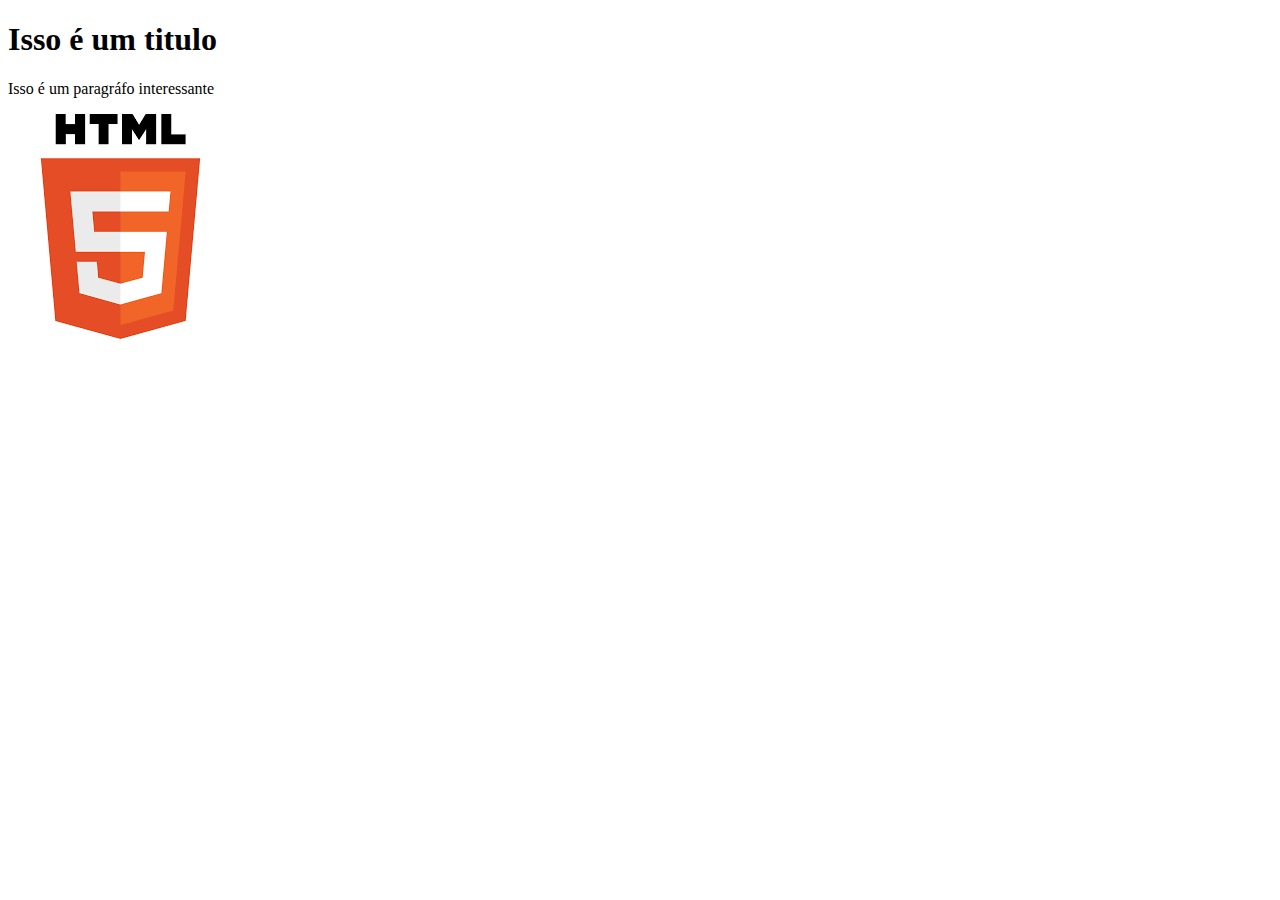
<file: HTML e CSS ambientes de desenvolvimento, estrutura de arquivos e tags/1. O editor de código VSCode/index.html>
<!DOCTYPE html>
<html>

<head>
    <title>Portfólio Alura</title>
</head>

<body>
    <h1>Isso é um titulo</h1>
    <p>Isso é um paragráfo interessante</p>
    <img src="html.png" alt="Logo do HTML 5">
</body>

</html>
</file>
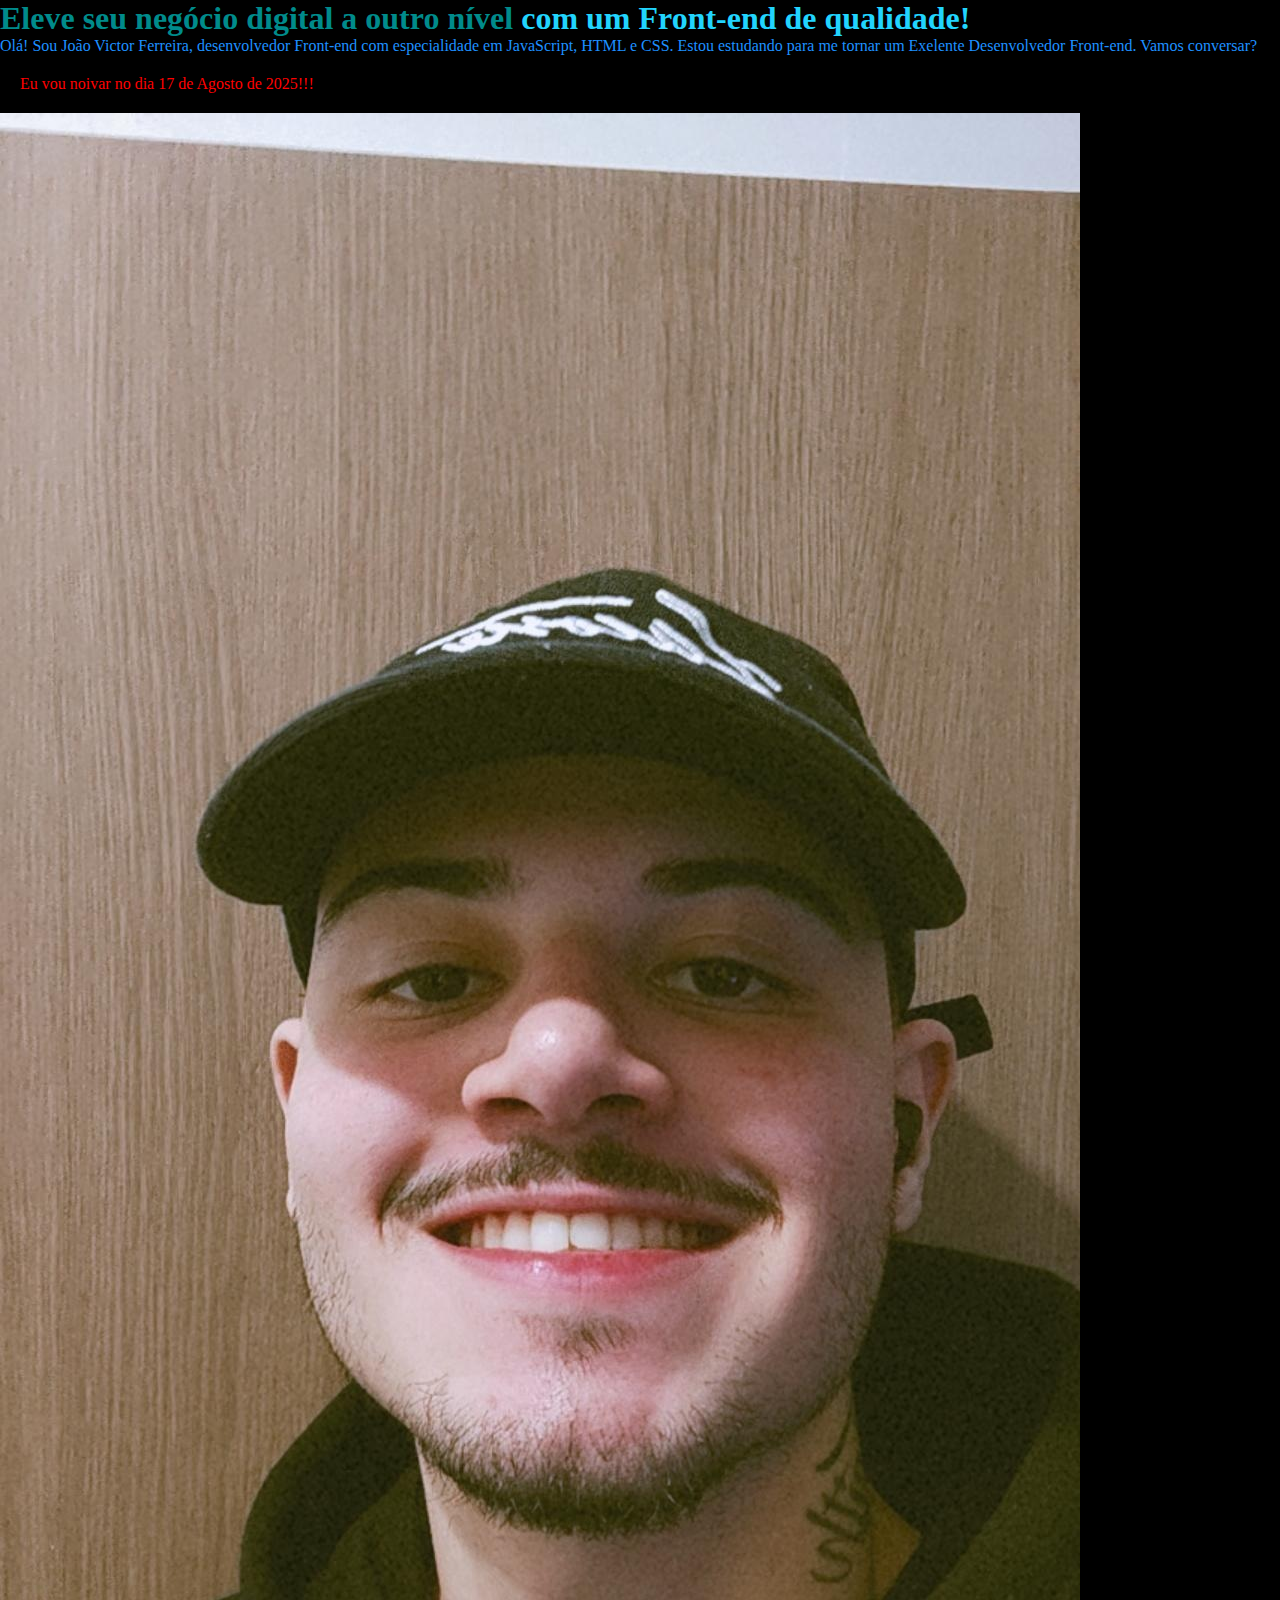
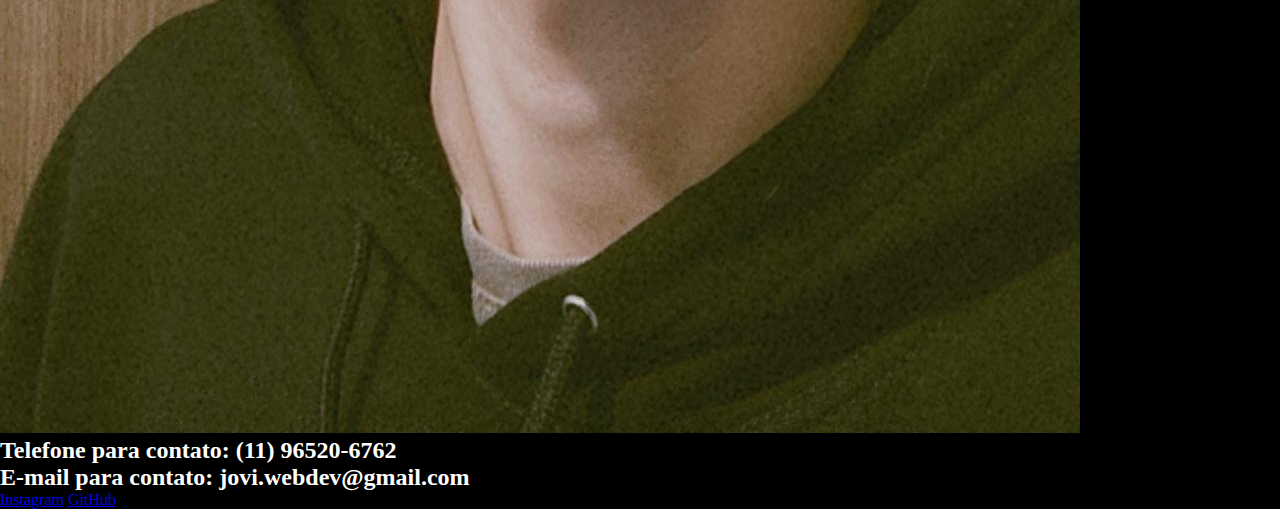
<file: HTML e CSS Classes, posicionamento e Flexbox/1. Seletores e posicionamento/index.html>
<!DOCTYPE html>
<html lang="pt-br">

<head>
    <meta charset="UTF-8">
    <meta name="viewport" content="width=device-width, initial-scale=1.0">
    <title>Portfólio de João Victor</title>
    <link rel="stylesheet" href="style.css">
<body>
    <header>

    </header>
    <main>
        <h1 class="titulo-blog">Eleve seu negócio digital a outro nível  <strong class="titulo-destaque">com um Front-end de qualidade!</strong></h1>
        <p class="texto-destaque">Olá! Sou João Victor Ferreira, desenvolvedor Front-end com especialidade em JavaScript, HTML e
                CSS.
            Estou estudando para me tornar um Exelente Desenvolvedor Front-end. Vamos conversar?</p>
        <p class="urgente">Eu vou noivar no dia 17 de Agosto de 2025!!!</p>
        <img src="imagem.jpg" alt="Foto de João Victor">

    </main>
    <footer>
        <h2>Telefone para contato: (11) 96520-6762</h2>
        <h2>E-mail para contato: jovi.webdev@gmail.com</h2>
        <a href="https://instagram.com/o_joaovictorf">Instagram</a>
        <a href="https://GitHub.com/Jovi-web-dev">GitHub</a>

    </footer>
</body>

</html>
</file>
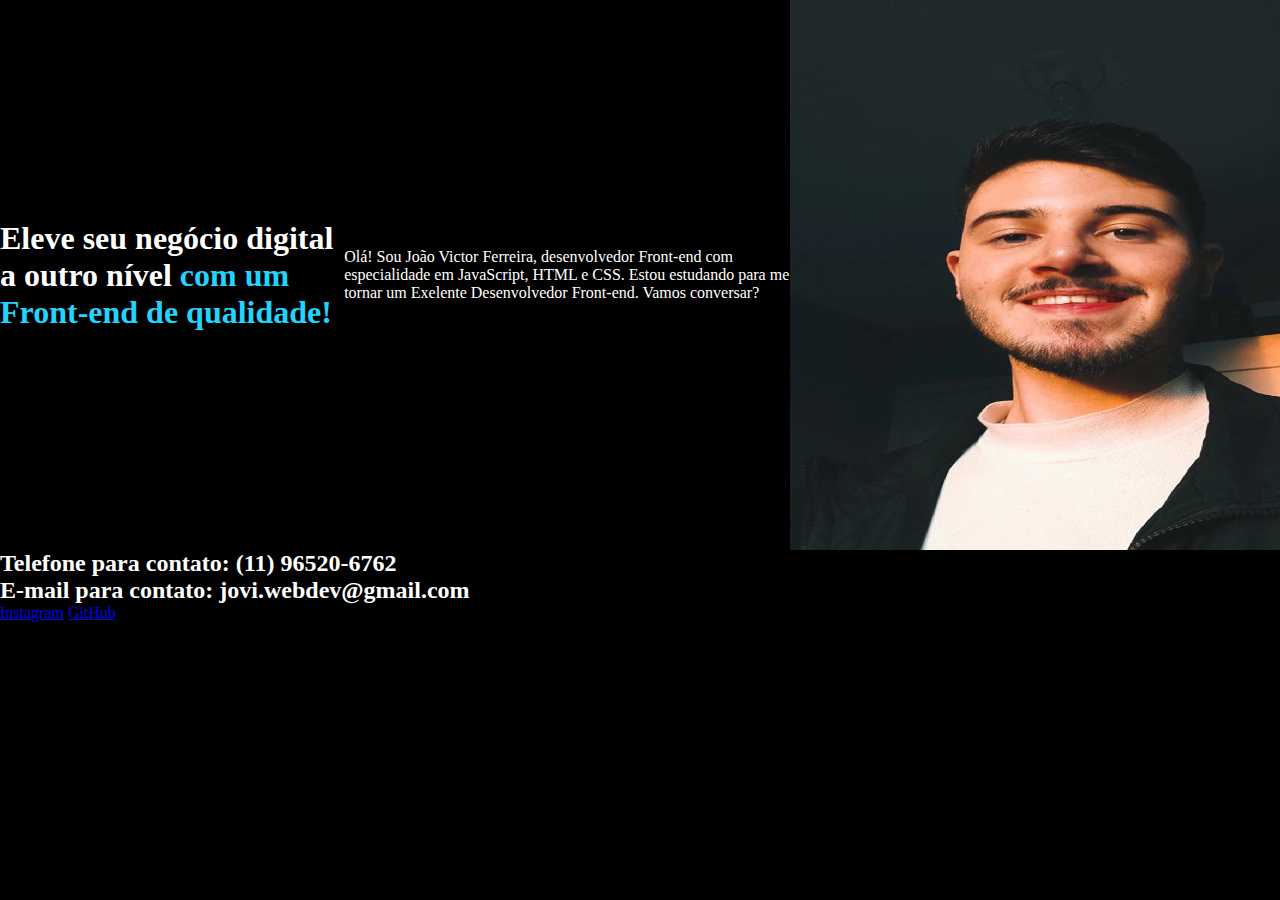
<file: HTML e CSS Classes, posicionamento e Flexbox/2. Posicionando mais elementos/index.html>
<!DOCTYPE html>
<html lang="pt-br">

<head>
    <meta charset="UTF-8">
    <meta name="viewport" content="width=device-width, initial-scale=1.0">
    <title>Portfólio de João Victor</title>
    <link rel="stylesheet" href="style.css">

<body>
    <header>

    </header>
    <main class="apresentacao">
        <h1>Eleve seu negócio digital a outro nível <strong class="titulo-destaque">com um Front-end de
                qualidade!</strong></h1>
        <p>Olá! Sou João Victor Ferreira, desenvolvedor Front-end com especialidade em JavaScript, HTML e
            CSS.
            Estou estudando para me tornar um Exelente Desenvolvedor Front-end. Vamos conversar?</p>
        <img src="joao_profile.png" alt="Foto de João Victor">

    </main>
    <footer>
        <h2>Telefone para contato: (11) 96520-6762</h2>
        <h2>E-mail para contato: jovi.webdev@gmail.com</h2>
        <a href="https://instagram.com/o_joaovictorf">Instagram</a>
        <a href="https://GitHub.com/Jovi-web-dev">GitHub</a>

    </footer>
</body>

</html>
</file>
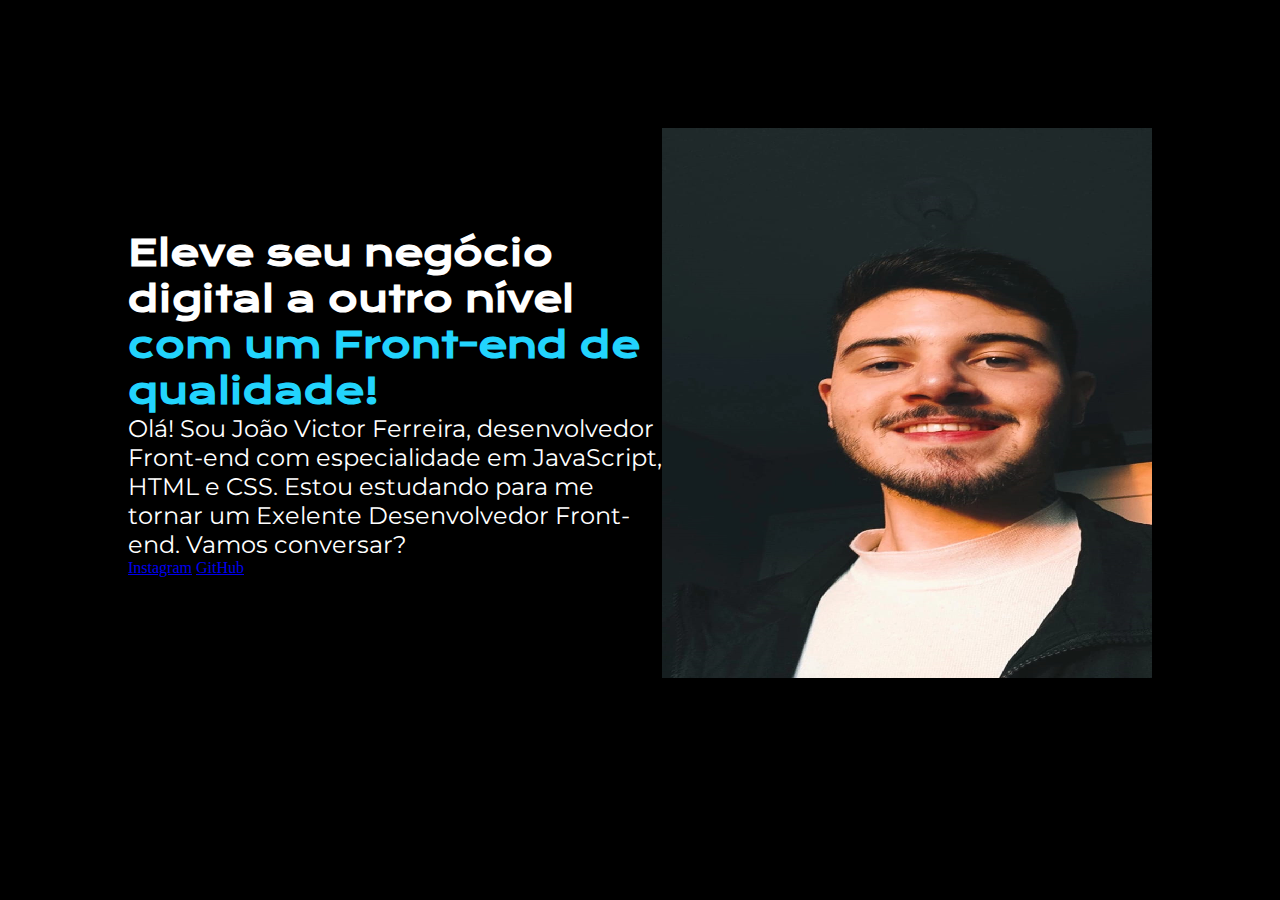
<file: HTML e CSS Classes, posicionamento e Flexbox/3. Estilos de textos e Fontes/index.html>
<!DOCTYPE html>
<html lang="pt-br">

<head>
    <meta charset="UTF-8">
    <meta name="viewport" content="width=device-width, initial-scale=1.0">
    <title>Portfólio de João Victor</title>
    <link rel="stylesheet" href="style.css">
    

<body>
    <header>

    </header>
    <main class="apresentacao">
        <section class="apresentacao__conteudo">
            <h1 class="apresentacao__conteudo__titulo">Eleve seu negócio digital a outro nível <strong class="titulo-destaque">com um Front-end de qualidade!</strong></h1>
            <p class="apresentacao__conteudo__texto">Olá! Sou João Victor Ferreira, desenvolvedor Front-end com especialidade em JavaScript, HTML e CSS. Estou estudando para me tornar um Exelente Desenvolvedor Front-end. Vamos conversar?</p>
            <a href="https://instagram.com/o_joaovictorf">Instagram</a>
            <a href="https://GitHub.com/Jovi-web-dev">GitHub</a>
        </section>
        <img src="joao_profile.png" alt="Foto de João Victor">

    </main>
    <footer>
    </footer>
</body>

</html>
</file>
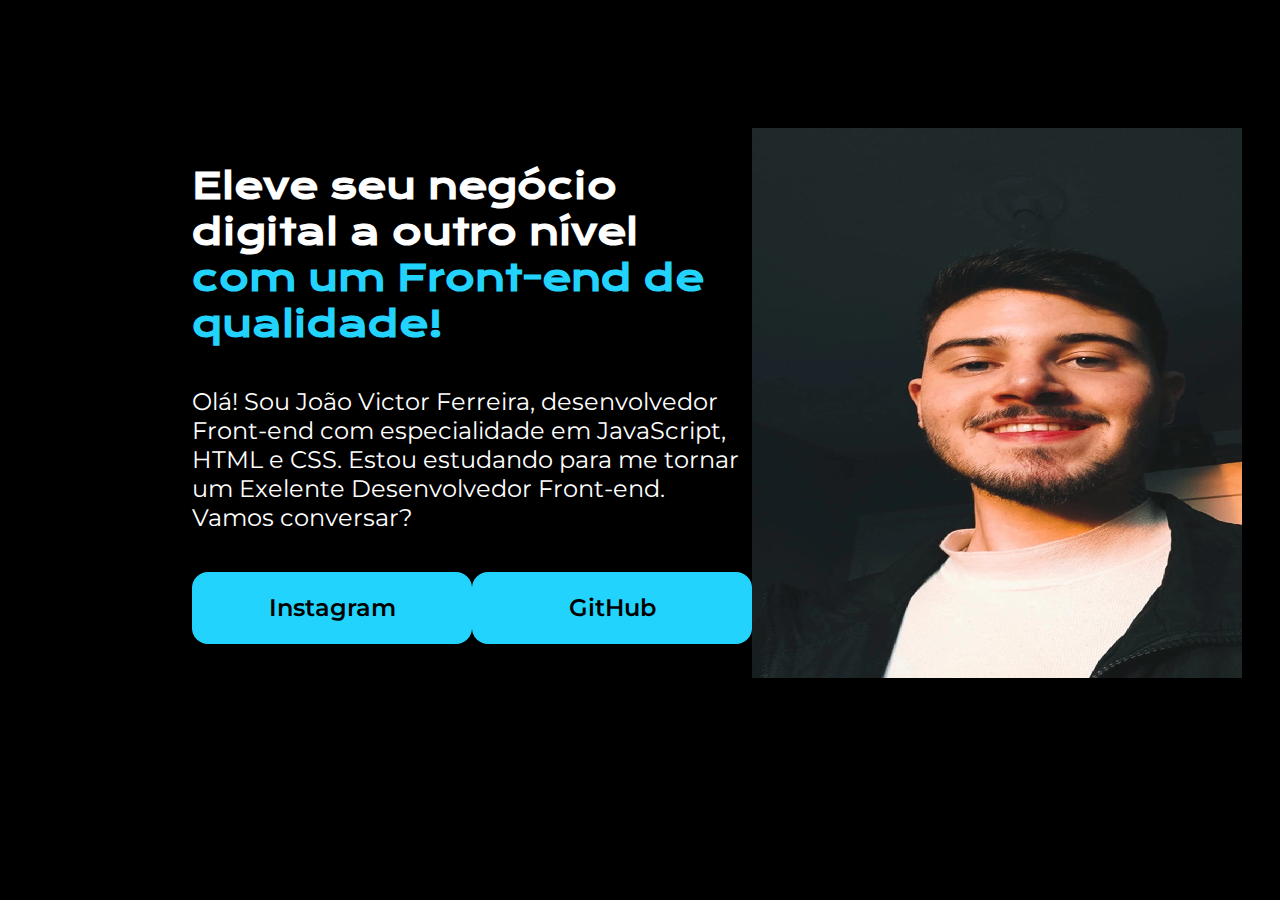
<file: HTML e CSS Classes, posicionamento e Flexbox/4. Manipulando Botões/index.html>
<!DOCTYPE html>
<html lang="pt-br">

<head>
    <meta charset="UTF-8">
    <meta name="viewport" content="width=device-width, initial-scale=1.0">
    <title>Portfólio de João Victor</title>
    <link rel="stylesheet" href="style.css">


<body>
    <header>

    </header>
    <main class="apresentacao">
        <section class="apresentacao__conteudo">
            <h1 class="apresentacao__conteudo__titulo">Eleve seu negócio digital a outro nível <strong
                    class="titulo-destaque">com um Front-end de qualidade!</strong></h1>
            <p class="apresentacao__conteudo__texto">Olá! Sou João Victor Ferreira, desenvolvedor Front-end com
                especialidade em JavaScript, HTML e CSS.
                Estou estudando para me tornar um Exelente Desenvolvedor Front-end. Vamos conversar?</p>
            <div class="apresentacao__links">
                <a class="apresentacao__links__link" href="https://instagram.com/o_joaovictorf">Instagram</a>
                <a class="apresentacao__links__link" href="https://GitHub.com/Jovi-web-dev">GitHub</a>
            </div>
        </section>
        <img src="joao_profile.png" alt="Foto de João Victor">

    </main>
    <footer>
    </footer>
</body>

</html>
</file>
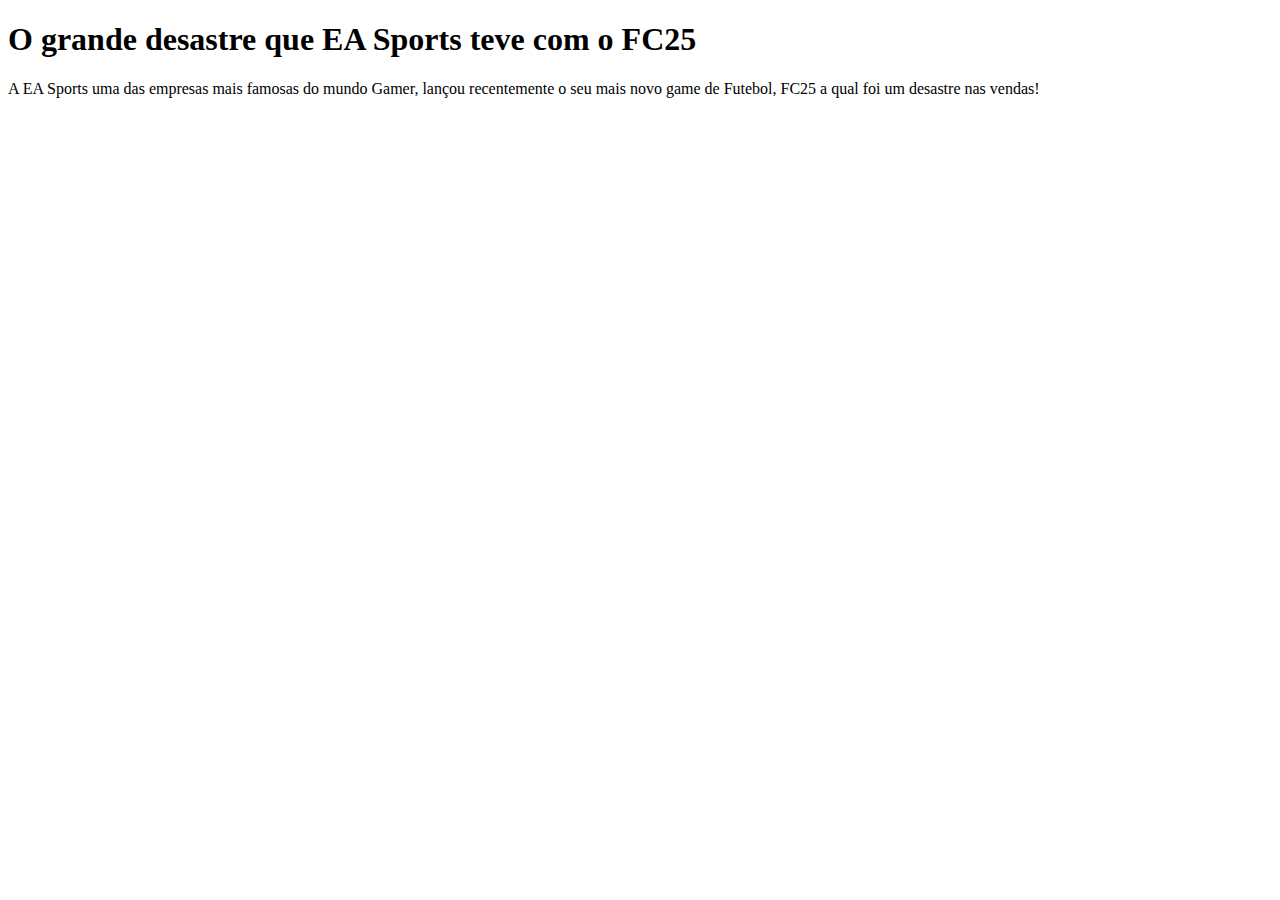
<file: HTML e CSS ambientes de desenvolvimento, estrutura de arquivos e tags/3. Layout e Tags Sêmanticas/Lista de exercícios 1 - Alura/index.html>
<!DOCTYPE html>
<html>

<head>
    <meta charset="UTF-8">
    <title>FC25 um Desastre!</title>
</head>

<body>
    <h1>O grande desastre que EA Sports teve com o FC25</h1>
        <p>A EA Sports uma das empresas mais famosas do mundo Gamer, 
            lançou recentemente o seu mais novo game de Futebol, 
            FC25 a qual foi um desastre nas vendas!</p>
</body>

</html>
</file>
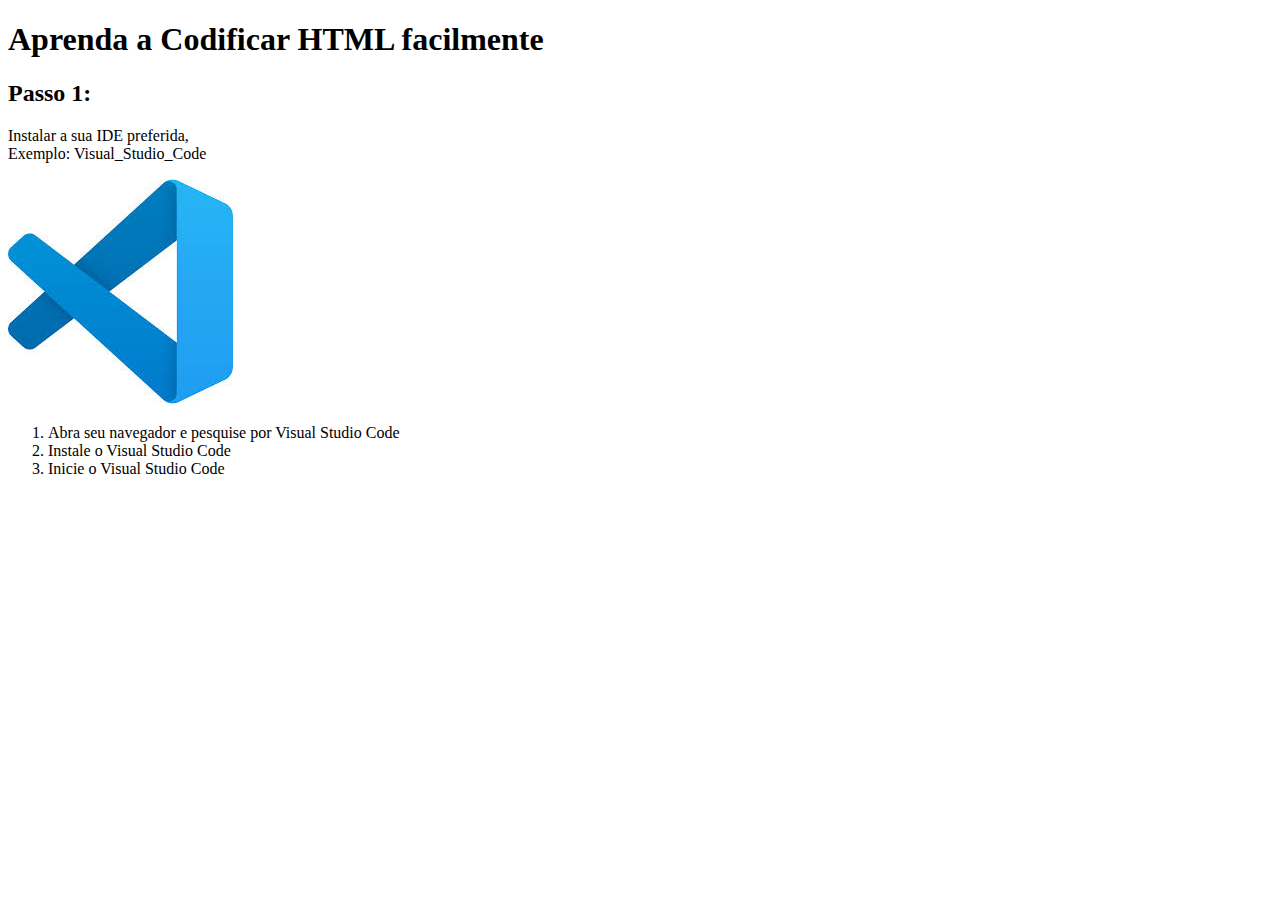
<file: HTML e CSS ambientes de desenvolvimento, estrutura de arquivos e tags/3. Layout e Tags Sêmanticas/Lista de Exercícios 2 - Alura/index.html>
<!DOCTYPE html>
<html>

<head>
    <title>Projeto Pessoal</title>
</head>

<body>
    <h1>Aprenda a Codificar HTML facilmente</h1>
    <h2>Passo 1:</h2>
    <p>Instalar a sua IDE preferida, <br> Exemplo: Visual_Studio_Code
    </p>
    <img src="Visual_Studio_Code.jpg" alt="Visual_Studio_Code">
    <ol>
        <li>Abra seu navegador e pesquise por Visual Studio Code</li>
        <li>Instale o Visual Studio Code</li>
        <li>Inicie o Visual Studio Code</li>
    </ol>

</body>

</html>
</file>
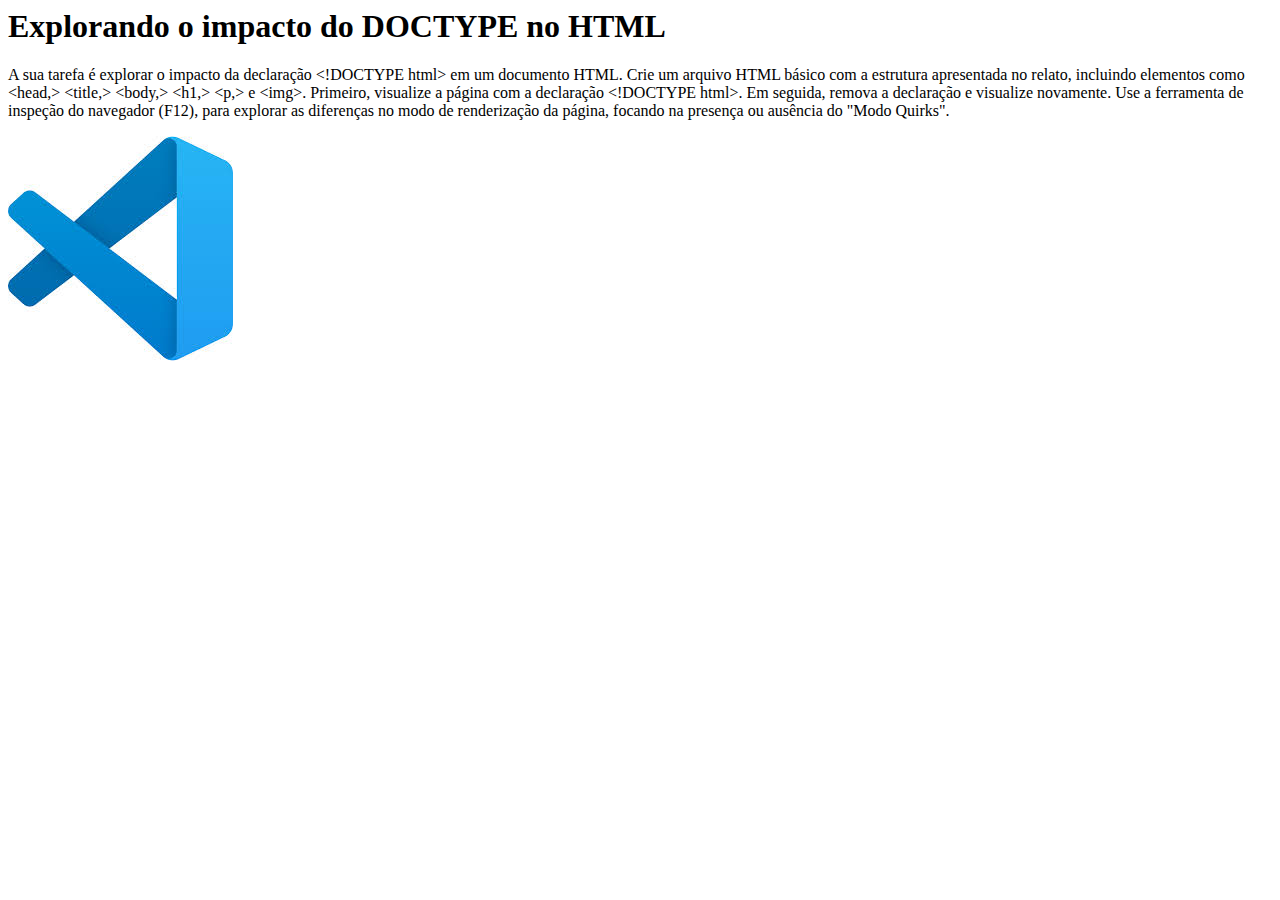
<file: HTML e CSS ambientes de desenvolvimento, estrutura de arquivos e tags/3. Layout e Tags Sêmanticas/Lista de Exercícios 3 - Alura/index.html>
<html>

<head>
    <title>Exercício 3</title>
</head>

<body>
    <h1>Explorando o impacto do DOCTYPE no HTML</h1>
    <p>A sua tarefa é explorar o impacto da declaração &lt;!DOCTYPE html&gt;
        em um documento HTML. Crie um arquivo HTML básico com a estrutura apresentada no relato,
        incluindo elementos como &lt;head,&gt; &lt;title,&gt; &lt;body,&gt; &lt;h1,&gt; &lt;p,&gt; e &lt;img&gt;.
        Primeiro, visualize a página com a declaração &lt;!DOCTYPE html&gt;. Em seguida, remova a declaração e visualize
        novamente. Use a ferramenta de inspeção do navegador (F12), para explorar as diferenças no modo de renderização da
        página, focando na presença ou ausência do "Modo Quirks".</p>
    <img src="Visual_Studio_Code copy.jpg" alt="Visual_Studio_Code">
</body>

</html>
</file>
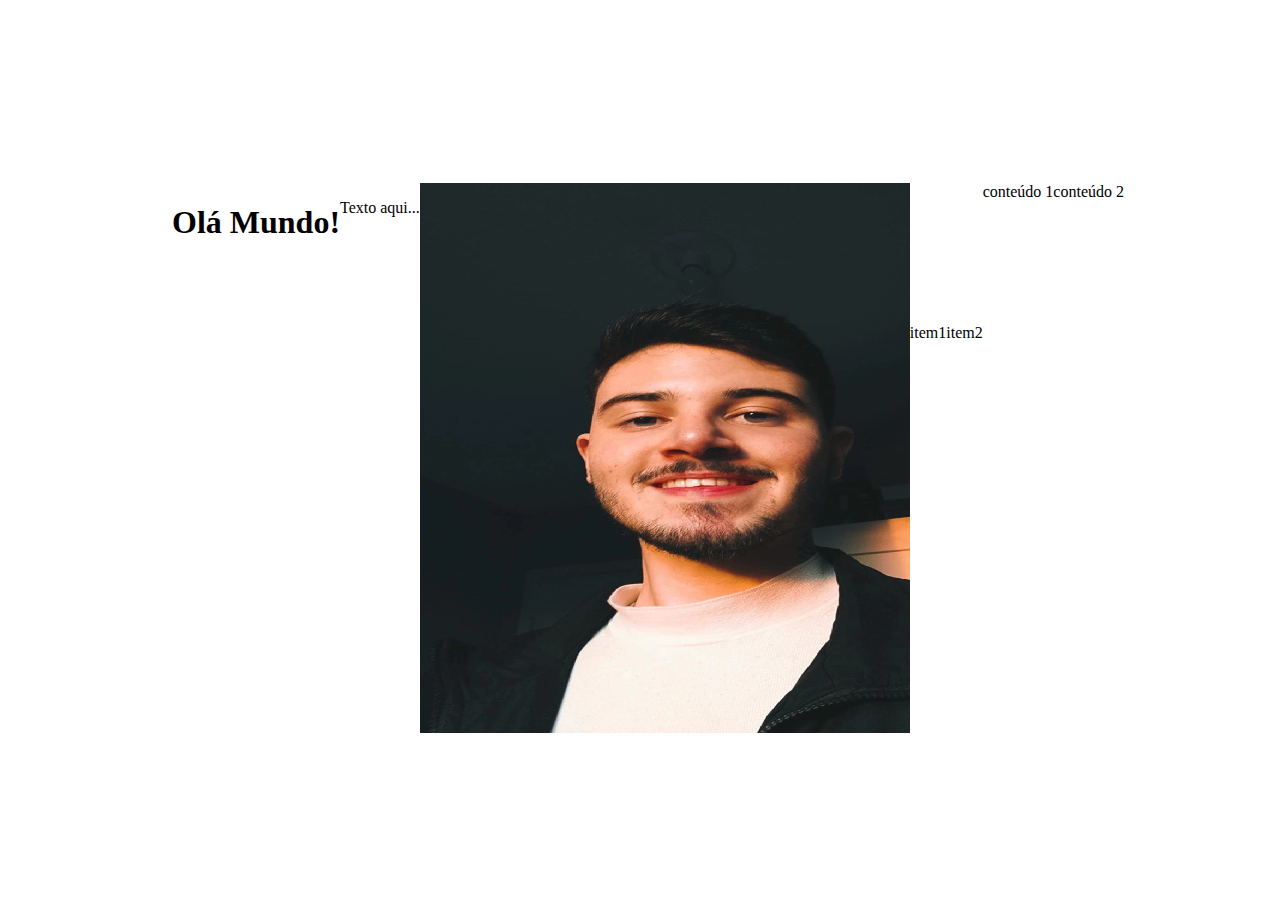
<file: HTML e CSS Classes, posicionamento e Flexbox/2. Posicionando mais elementos/Lista de exercícios/index.html>
<!DOCTYPE html>
<html lang="pt-br">

<head>
    <meta charset="UTF-8">
    <meta name="viewport" content="width=device-width, initial-scale=1.0">
    <link rel="stylesheet" href="style.css">
    <title>Lista de Exercicios</title>
</head>

<body>
    <header></header>


    <main class="container">
        <h1 class="titulo">Olá Mundo!</h1>
        <p class="texto">Texto aqui...</p>
        <img class="imagem" src="joao_profile.png" alt="Foto de João Victor">

        <div class="containers">
            <div>item1</div>
            <div>item2</div>
        </div>

        <div class="responsivo-container">
            <div>conteúdo 1</div>
            <div>conteúdo 2</div>
        </div>
    </main>


    <footer></footer>
</body>

</html>
</file>
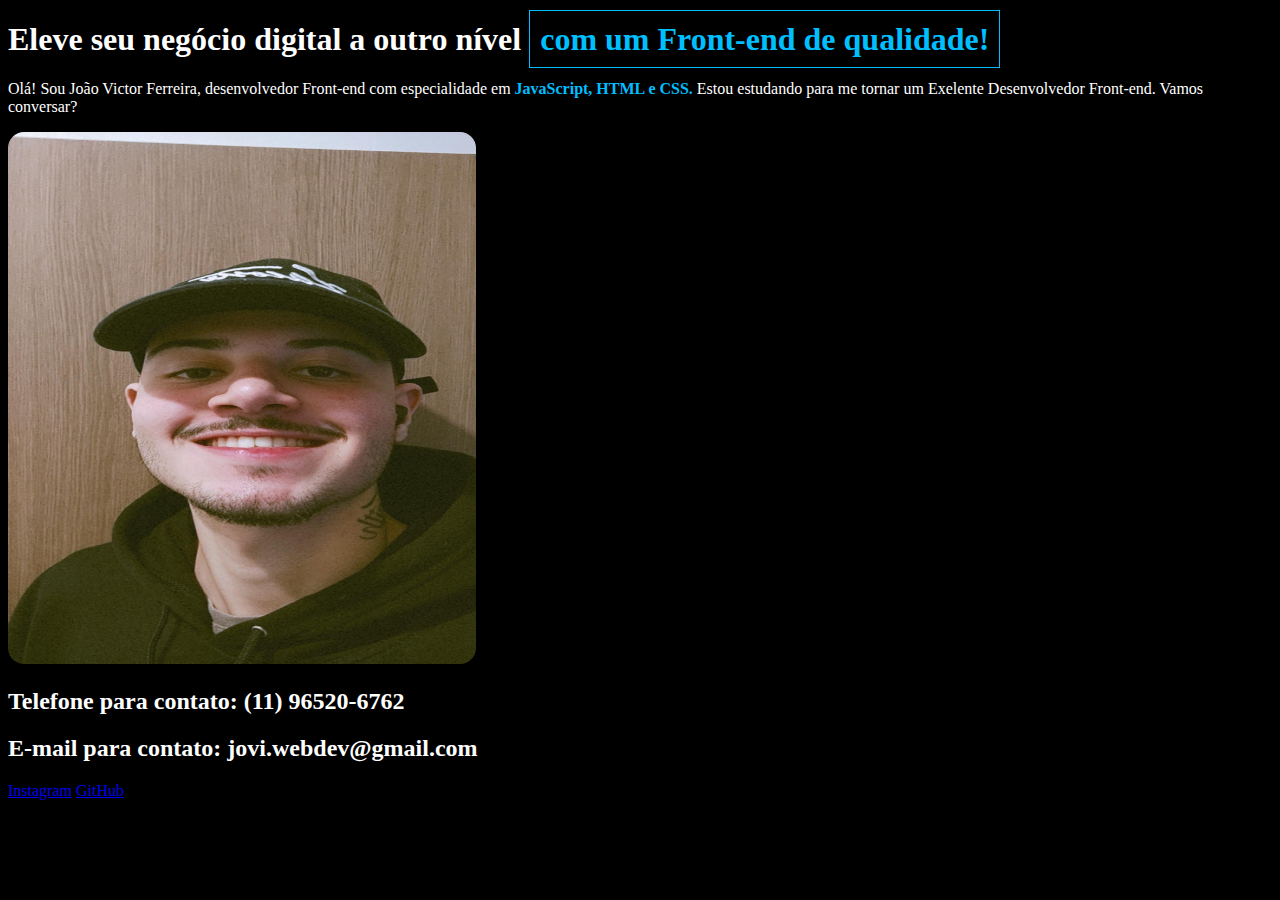
<file: HTML e CSS ambientes de desenvolvimento, estrutura de arquivos e tags/5. Super estilizando o seu CSS/Figma/Criando o CSS/index.html>
<!DOCTYPE html>
<html lang="pt-br">

<head>
    <meta charset="UTF-8">
    <meta name="viewport" content="width=device-width, initial-scale=1.0">
    <title>Portfólio de João Victor</title>
    <link rel="stylesheet" href="style.css">

<body>
    <header></header>
    <main>
        <h1>Eleve seu negócio digital a outro nível  <span> com um Front-end de qualidade!</span></h1>
        <p>Olá! Sou João Victor Ferreira, desenvolvedor Front-end com especialidade em <strong>JavaScript, HTML e
                CSS.</strong>
            Estou estudando para me tornar um Exelente Desenvolvedor Front-end. Vamos conversar?</p>
        <img src="imagem.jpg" alt="Foto de João Victor">
    </main>
    <footer>
        <h2>Telefone para contato: (11) 96520-6762</h2>
        <h2>E-mail para contato: jovi.webdev@gmail.com</h2>
        <a href="https://instagram.com/o_joaovictorf">Instagram</a>
        <a href="https://GitHub.com/Jovi-web-dev">GitHub</a>
    </footer>
</body>

</html>
</file>
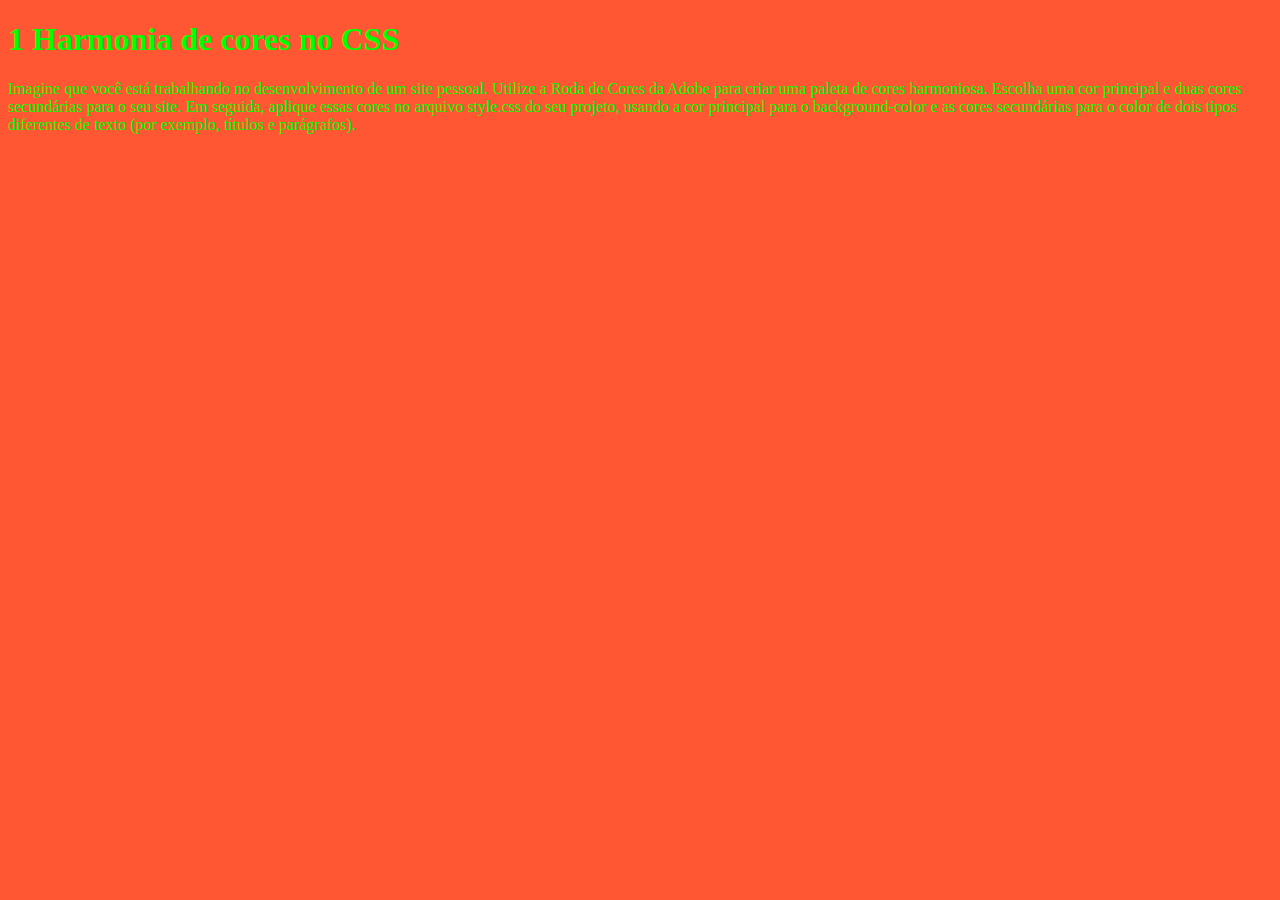
<file: HTML e CSS ambientes de desenvolvimento, estrutura de arquivos e tags/5. Super estilizando o seu CSS/Figma/Lista de exercícios/index.html>
<!DOCTYPE html>
<html lang="pt-br">

<head>
    <meta charset="UTF-8">
    <meta name="viewport" content="width=device-width, initial-scale=1.0">
    <title>Lista de Exercícios</title>
    <link rel="stylesheet" href="style.css">
</head>

<body>
    <header>
        <h1>1 Harmonia de cores no CSS</h1>
    </header>
    <main>
        <p>Imagine que você está trabalhando no desenvolvimento de um site pessoal. 
            Utilize a Roda de Cores da Adobe para criar uma paleta de cores harmoniosa. 
            Escolha uma cor principal e duas cores secundárias para o seu site. Em seguida, 
            aplique essas cores no arquivo style.css do seu projeto, 
            usando a cor principal para o background-color e as cores secundárias para o color de dois tipos diferentes de texto 
            (por exemplo, títulos e parágrafos).</p>
    </main>
    <footer>
        <p></p>
    </footer>
</body>

</html>
</file>
<file: HTML e CSS Classes, posicionamento e Flexbox/1. Seletores e posicionamento/style.css>
* {
    margin: 0%;
    padding: 0%;
}

body {
    background-color: black ;
    color: #ffff;
}

.titulo-blog {
    color: darkcyan;
}

.titulo-destaque {
    color: #22D4FD;
}

.texto-destaque {
    color: dodgerblue;
}

.urgente {
    color: red;
    margin: 15px;
    border: 0px solid black;
    padding: 5px;
    content: 0px;
}
</file>
<file: HTML e CSS Classes, posicionamento e Flexbox/2. Posicionando mais elementos/style.css>
* {
    margin: 0%;
    padding: 0%;
}

body {
    height: 100 vh;
    box-sizing: border-box;
    background-color: black ;
    color: #ffff;
}

.titulo-destaque {
    color: #22D4FD;
}

.apresentacao {
    display:flex;
    align-items: center;
}
</file>
<file: HTML e CSS Classes, posicionamento e Flexbox/3. Estilos de textos e Fontes/style.css>
@import url('https://fonts.googleapis.com/css2?family=Krona+One&family=Montserrat:ital,wght@0,100..900;1,100..900&display=swap');

* {
    margin: 0%;
    padding: 0%;
}

body {
    height: 100 vh;
    width: 100%;
    box-sizing: border-box;
    background-color: black ;
    color: #ffff;
}

.titulo-destaque {
    color: #22D4FD;
}

.apresentacao {
    margin: 10%;
    display:flex;
    align-items: center;
    justify-content: space-between;
}

.apresentacao__conteudo {
    width: 615px;
}

.apresentacao__conteudo__titulo {
    font-size: 36px;
    font-family: "Krona One", sans-serif;
}

.apresentacao__conteudo__texto {
    font-size: 24px;
    font-family: "Montserrat", sans-serif;
}
</file>
<file: HTML e CSS Classes, posicionamento e Flexbox/4. Manipulando Botões/style.css>
@import url('https://fonts.googleapis.com/css2?family=Krona+One&family=Montserrat:ital,wght@0,600;1,600&display=swap');

* {
    margin: 0%;
    padding: 0%;
}

body {
    height: 100 vh;
    width: 100%;
    box-sizing: border-box;
    background-color: black;
    color: #ffff;
}

.titulo-destaque {
    color: #22D4FD;
}

.apresentacao {
    margin: 10% 15%;
    display: flex;
    align-items: center;
    justify-content: space-between;
}

.apresentacao__conteudo {
    width: 615px;
    display: flex;
    flex-direction: column;
    gap: 40px;
}

.apresentacao__conteudo__titulo {
    font-size: 36px;
    font-family: "Krona One", sans-serif;
}

.apresentacao__conteudo__texto {
    font-size: 24px;
    font-family: "Montserrat", sans-serif;
}

.apresentacao__links {
    display: flex;
    justify-content: space-between;
}

.apresentacao__links__link {
    background-color: #22D4FD;
    width: 280px;
    text-align: center;
    border-radius: 16px;
    font-size: 24px;
    font-weight: 600;
    padding: 21.5px 0;
    text-decoration: none;
    color: #000000;
    font-family: "Montserrat", sans-serif;
}
</file>
<file: HTML e CSS Classes, posicionamento e Flexbox/2. Posicionando mais elementos/Lista de exercícios/style.css>
body {
    display: flex;
    justify-content: center;
    align-items: center;
    height: 100vh;
    width: 100%;
    box-sizing: border-box;
}

.container {
    display: flex;
    justify-content: space-between;
}

.containers {
    display: flex;
    align-items: center;
    height: 300px;
}

.responsivo-container {
    display: flex;
    flex-direction: row;
    flex-wrap: wrap;
}
</file>
<file: HTML e CSS ambientes de desenvolvimento, estrutura de arquivos e tags/5. Super estilizando o seu CSS/Figma/Criando o CSS/style.css>
body {
    background-color: black ;
    color: #ffff;
}

h1 {
    font-weight: bold;
}

span {
    color: deepskyblue;
    border: 1px solid deepskyblue;
            padding: 10px;
}

p strong {
    color: deepskyblue;
}




img {
    height: 532px;
    width: 467.71px;
    border-radius: 16px;
    opacity: 100%;
    stroke: 100%, #000000;
    stroke-width: 1px;
    
}
</file>
<file: HTML e CSS ambientes de desenvolvimento, estrutura de arquivos e tags/5. Super estilizando o seu CSS/Figma/Lista de exercícios/style.css>
body {
    background-color: #FF5733;
    color: #00FF00;
}
</file>
